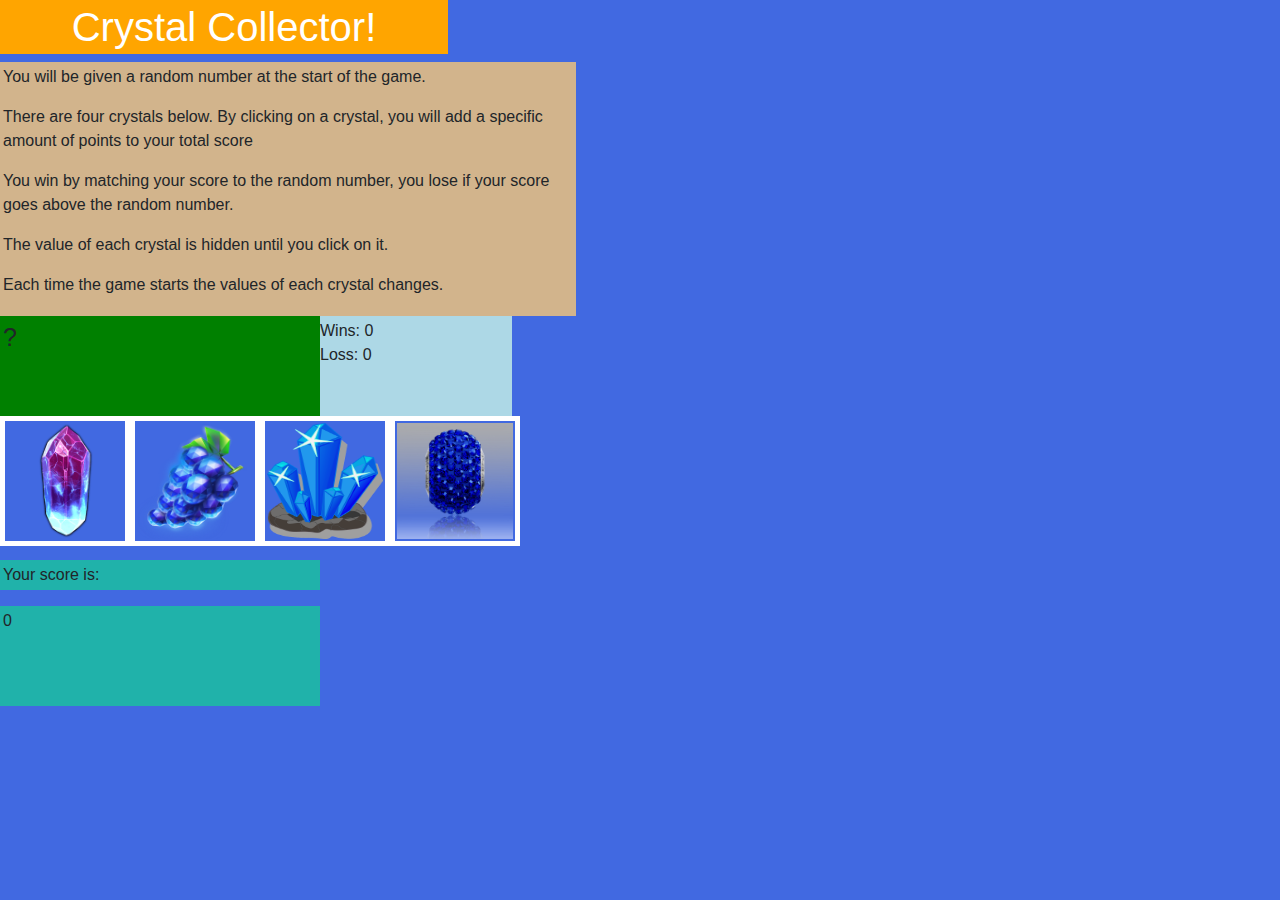
<file: index.html>
<!DOCTYPE html>
<html>

<head>
    <title>
        Homework 4
    </title>
    <link rel="stylesheet" href="assets/css/reset.css" />
    <link rel="stylesheet" href="assets/css/styles.css" />
    <link rel="stylesheet" href="https://stackpath.bootstrapcdn.com/bootstrap/4.3.1/css/bootstrap.min.css"
        integrity="sha384-ggOyR0iXCbMQv3Xipma34MD+dH/1fQ784/j6cY/iJTQUOhcWr7x9JvoRxT2MZw1T" crossorigin="anonymous">

</head>

<body>
    <H1> Crystal Collector!</H1>
    <div class="p">
        <p>
            You will be given a random number at the start of the game.
        </p>
        <p>
            There are four crystals below. By clicking on a crystal, you will add a specific amount of points to your
            total
            score
        </p>
        <p>
            You win by matching your score to the random number, you lose if your score goes above the random number.
        </p>
        <p>
            The value of each crystal is hidden until you click on it.
        </p>
        <p>
            Each time the game starts the values of each crystal changes.
        </p>
    </div>
    <div class="count">
        <div id="number" class="left">?</div>
        <div class="winLose">
            <div id="win" class="left">Wins: 0</div>
            <br>
            <div id="Loss" class="left">Loss: 0</div>
        </div>
    </div>
    <div>
        <img id="button1" class="images" src="assets/images/crystal1.png" alt="Flowers in Chania">
        <img id="button2" class="images" src="assets/images/crystal2.png" alt="Flowers in Chania">
        <img id="button3" class="images" src="assets/images/crystal3.png" alt="Flowers in Chania">
        <img id="button4" class="images" src="assets/images/crystal4.png" alt="Flowers in Chania">
        <br>
    </div>
    <div>
        <br>
        <br>
        <br>
        <br>
        <br>
        <p class="scorelbl">
            Your score is:
        </p>
        <p id="score">
            0
        </p>

    </div>




    <script src="https://code.jquery.com/jquery-3.3.1.min.js"
        integrity="sha256-FgpCb/KJQlLNfOu91ta32o/NMZxltwRo8QtmkMRdAu8=" crossorigin="anonymous"></script>
    <script src="assets/javascript/game.js"></script>

</body>

</html>
</file>
<file: assets/css/styles.css>
body{
    background-color: royalblue !important;
}
.p{
    background-color: tan;
    width: 45%;
    padding: 3px;
}
h1{
    color: white;
    background-color: orange;
    width: 35%;
    text-align: center;
    padding: 3px;
}
.left{
    float: left;
}
#number{
    background-color: green;
    width: 25%;
    height: 100px;
    font-size: 25px;
    padding: 3px;
}
    
.winLose{
    background-color: lightblue;
    width: 40%;
    height: 100px;
    padding: 3px;
}
.images{
    float: left;
    height: 130px;
    width: 130px;
    border: 5px solid white;
    padding: 2px;
    
}
.scorelbl{
    background-color: lightseagreen;
    width: 25%;
    padding: 3px;

}
#score{
    background-color: lightseagreen;
    width: 25%;
    height: 100px;
    padding: 3px;
}
</file>
